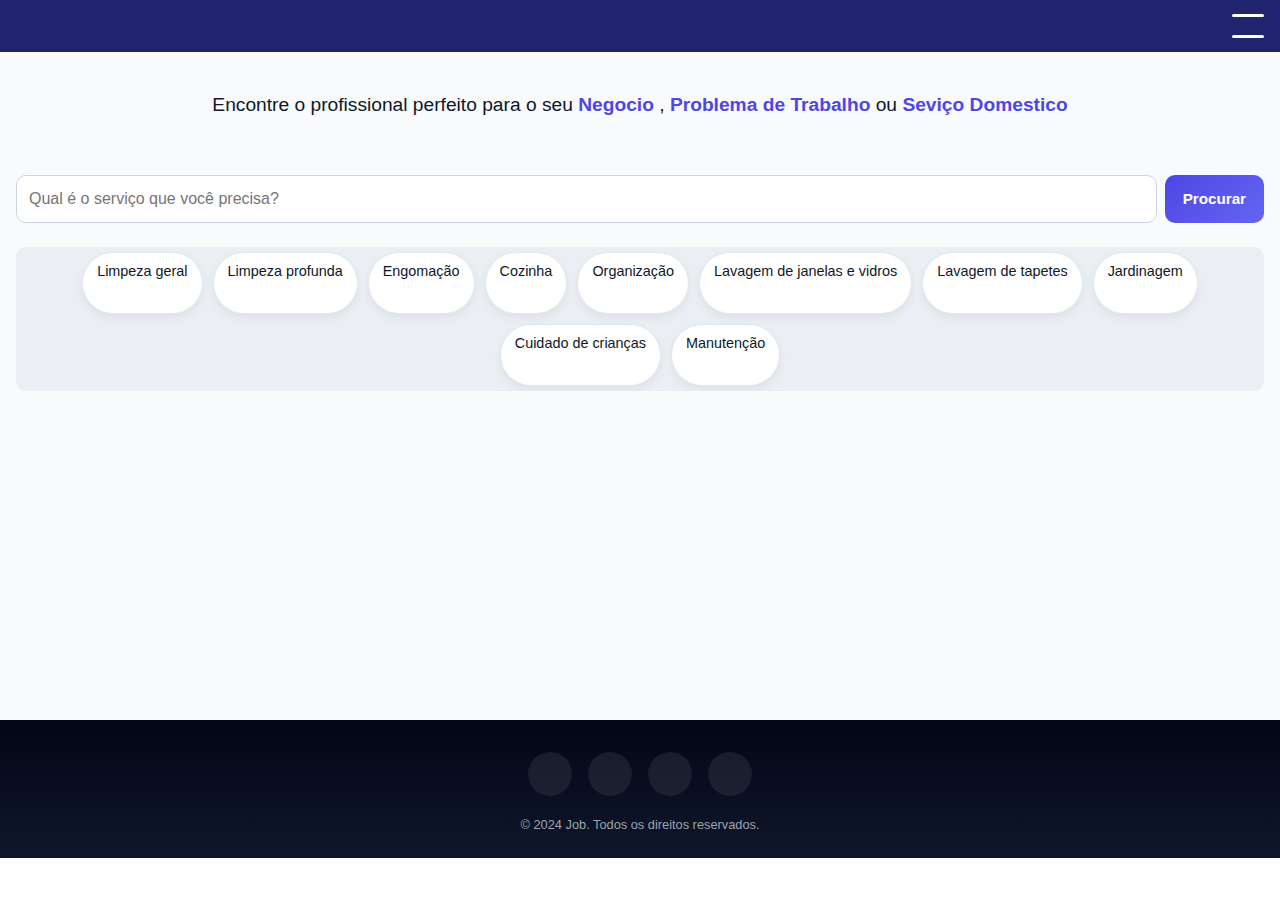
<file: index.html>
<!DOCTYPE html>
<html lang="pt">
<head>
    <meta charset="UTF-8">
    <meta name="viewport" content="width=device-width, initial-scale=1.0">
    <title>Job</title>
    <link rel="stylesheet" href="frontend/css/index.css">
    <link rel='stylesheet' href='https://cdn-uicons.flaticon.com/3.0.0/uicons-brands/css/uicons-brands.css'>
</head>
<body>
    <header>
        <nav class="menu_btn">
            <div class="menu">
                <i></i>
                <i></i>
                <ol class="lista">
                    <li>inicio</li>
                    <li>pesquisar</li>
                    <li>servicos</li>
                    <li>profissionais</li>
                </ol>
            </div>
        </nav>
    </header>

    <main>
        <p>
            Encontre o profissional perfeito para o seu <span class="destaque">Negocio</span> , <span class="destaque">Problema de Trabalho</span> ou <span class="destaque">Seviço Domestico</span>
        </p>

        <form action="frontend/html/sevicos.html" method="get" class="pesquisa_box">
            <input type="text" id="input_pesquisa" name="input_pesquisa" placeholder="Qual é o serviço que você precisa?" required>
            <button type="submit" class="btn_pesquisa" id="btn_pesquisa">Procurar</button>
        </form >

        <div class="sugestoes_servicos">
            <ul id="lista_servicos">
                <li class="li">Limpeza geral</li>
                <li class="li">Limpeza profunda</li>
                <li class="li">Engomação</li>
                <li class="li">Cozinha</li>
                <li class="li">Organização</li>
                <li class="li">Lavagem de janelas e vidros</li>
                <li class="li">Lavagem de tapetes</li>
                <li class="li">Jardinagem</li>
                <li class="li">Cuidado de crianças</li>
                <li class="li">Manutenção</li>

            </ul>
        </div>
    </main>

    <footer class="rodape">
        <div class="contactos" id="contactos">
            <span><i class="fi fi-brands-facebook"></i></span>
            <span><i class="fi fi-brands-instagram"></i></span>
            <span><i class="fi fi-brands-whatsapp"></i></span>
            <span><i class="fi fi-brands-youtube"></i></span>
        </div>

        <p>
            &copy; 2024 Job. Todos os direitos reservados.
        </p>
    </footer>

    <script>

        // codigo javaScript para o menu hamburguer
        const menu = document.querySelector(".menu");

        menu.addEventListener("click", () => {
            menu.classList.toggle("ativo");
        });

        // codigo JavaScript para adicionar funcionalidade de clique nas tags de serviço
        const servico = document.querySelectorAll("#lista_servicos .li");
        console.log(servico);
        const input = document.getElementById("input_pesquisa");

        servico.forEach(function(item) {
            item.addEventListener("click", () => {
                input.value = item.innerText;
                input.focus();
            });
        });
    </script>

</body>
</html>
</file>
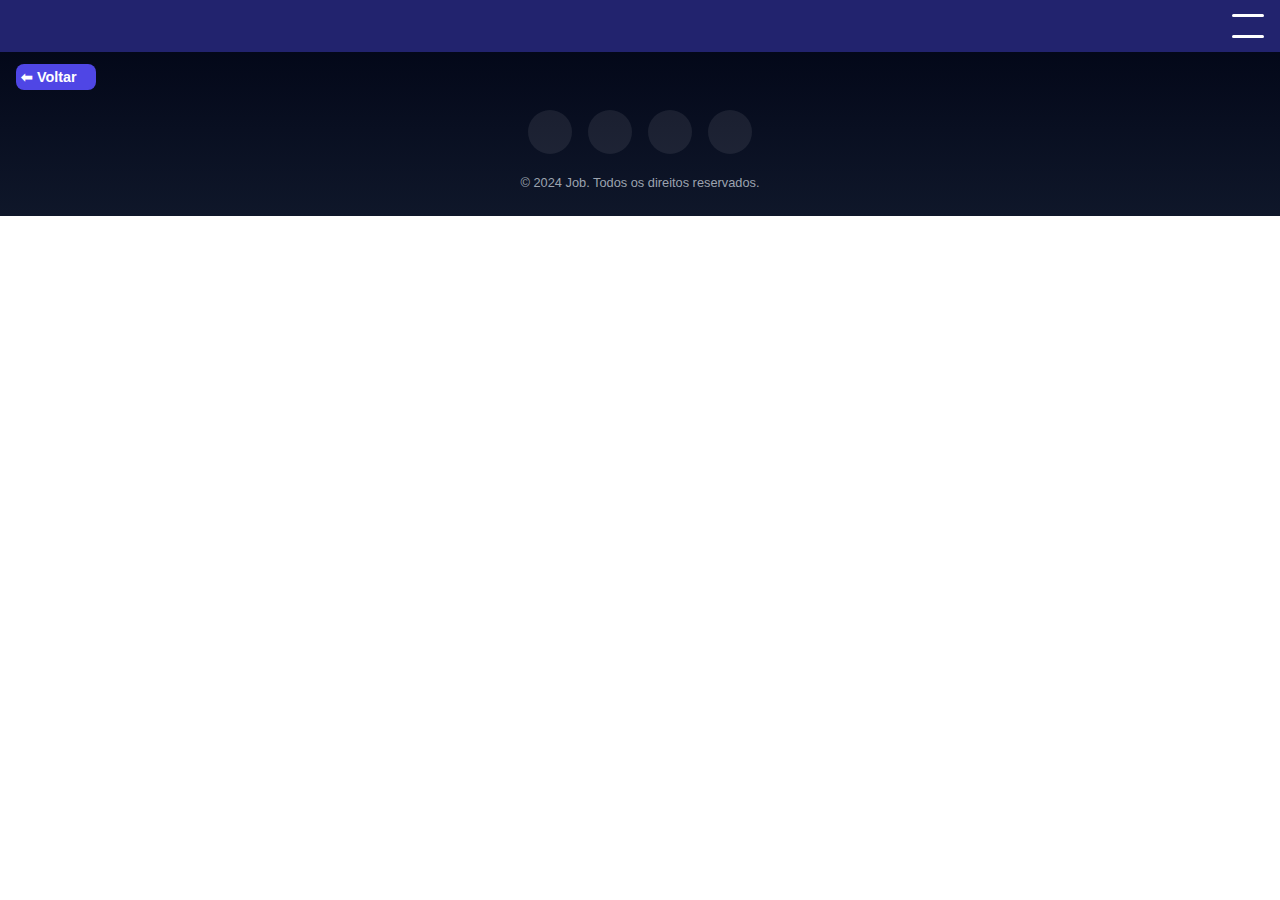
<file: frontend/html/sevicos.html>
<!DOCTYPE html>
<html lang="pt">
<head>
    <meta charset="UTF-8">
    <meta name="viewport" content="width=device-width, initial-scale=1.0">
    <title>Job-Serviços</title>
    <link rel="stylesheet" href="../css/index.css">
    <link rel="stylesheet" href="../css/servico.css">
    <link rel='stylesheet' href='https://cdn-uicons.flaticon.com/3.0.0/uicons-brands/css/uicons-brands.css'>
</head>
<body>
    <header>
        <nav class="menu_btn">
            <div class="menu">
                <i></i>
                <i></i>
                <ol class="lista">
                    <li>Inicio</li>
                    <li>pesquisar</li>
                    <li>servicos</li>
                    <li>profissionais</li>
                </ol>
            </div>
        </nav>
    </header>

    <section class="servicos" id="servicos">
        
    </section>
    
    <footer class="rodape">
        <button onclick="abrirPagina()" class="btn_voltar">⬅ Voltar</button>

        <div class="contactos" id="contactos">
            <span><i class="fi fi-brands-facebook"></i></span>
            <span><i class="fi fi-brands-instagram"></i></span>
            <span><i class="fi fi-brands-whatsapp"></i></span>
            <span><i class="fi fi-brands-youtube"></i></span>
        </div>

        <p>
            &copy; 2024 Job. Todos os direitos reservados.
        </p>
    </footer>

    <script>
        // codigo javaScript para o menu hamburguer
        const menu = document.querySelector(".menu");

        menu.addEventListener("click", () => {
            menu.classList.toggle("ativo");
        });

        function abrirPagina() {
            window.location.href = "../../index.html";
        }

    </script>

    <script src="../js/encontrar_servico.js"></script>
</body>
</html>
</file>
<file: frontend/css/servico.css>
/* Serviços */

.servicos{
    margin-top: 2rem;
}

/* TÍTULO */
h2 {
    margin: 90px ;
    font-size: 1.4rem;
    color: #0f172a;
}

/* CARD */
.resu_servico {
    background: #ffffff;
    margin: 0 16px 24px;
    padding: 18px;
    border-radius: 16px;
    box-shadow: 0 12px 28px rgba(0,0,0,0.08);
    display: flex;
    flex-direction: column;
    gap: 14px;
}

/* PERFIL */
.perfil {
    display: flex;
    align-items: center;
    gap: 12px;
}

/* FOTO */
.perfil img {
    width: 56px;
    height: 56px;
    border-radius: 50%;
    background: #e5e7eb;
    object-fit: cover;
}

/* NOME */
.nome {
    font-size: 1.05rem;
    font-weight: 700;
    color: #0f172a;
    text-transform: capitalize;
}

/* DESCRIÇÃO */
.descricao {
    font-size: 0.95rem;
    color: #475569;
    line-height: 1.6;
}

/* BOTÃO CONTRATAR */
.contratar {
    width: 100%;
    padding: 14px;
    border-radius: 12px;
    border: none;
    background: linear-gradient(135deg, #4f46e5, #6366f1);
    color: #ffffff;
    font-size: 1rem;
    font-weight: 700;
    cursor: pointer;
    transition: 0.3s ease;
}

.contratar:active {
    transform: scale(0.96);
}

/* AVALIAÇÃO */
.avaliacao {
    display: flex;
    align-items: center;
    gap: 8px;
    font-size: 0.85rem;
    color: #64748b;
}

.num_avaliacao {
    font-size: 0.8rem;
}
</file>
<file: frontend/css/index.css>
/* RESET BÁSICO */
* {
    margin: 0;
    padding: 0;
    box-sizing: border-box;
    font-family: "Segoe UI", sans-serif;
}

/* Cabeçalho e filhos */

/* HEADER */
header {
    width: 100%;
    background: #22236e; /* azul empresarial */
    padding: 14px 16px;
    position: fixed;
    top: 0;
    z-index: 1000;
}

/* NAV */
.menu_btn {
    display: flex;
    justify-content: flex-end;
}

/* BOTÃO MENU */
.menu {
    width: 32px;
    height: 24px;
    position: relative;
    cursor: pointer;
}

/* LINHAS DO HAMBÚRGUER */
.menu i {
    display: block;
    width: 100%;
    height: 3px;
    background: #ffffff;
    border-radius: 3px;
    position: absolute;
    left: 0;
    transition: 0.4s ease;
}

.menu i:nth-child(1) {
    top: 0;
}

.menu i:nth-child(2) {
    bottom: 0;
}

/* LISTA DO MENU */
.lista {
    position: fixed;
    top: 56px;
    right: -100%;
    width: 100%;
    height: calc(100vh - 56px);
    background: linear-gradient(180deg, #0f172a, #020617);
    list-style: none;
    padding: 40px 24px;
    transition: 0.4s ease;
}

/* ITENS */
.lista li {
    color: #ffffff;
    font-size: 1.1rem;
    padding: 16px 0;
    border-bottom: 1px solid rgba(255,255,255,0.08);
    text-transform: capitalize;
}

/* ESTADO ATIVO */
.menu.ativo i:nth-child(1) {
    transform: rotate(45deg);
    top: 10px;
}

.menu.ativo i:nth-child(2) {
    transform: rotate(-45deg);
    bottom: 10px;
}

.menu.ativo .lista {
    right: 0;
}


/* main */

main {
    padding: 90px 16px 24px; /* espaço por causa do header fixo */
    background: #f8fafc;
    min-height: 80vh;
}

/* TEXTO PRINCIPAL */
main p {
    font-size: 1.2rem;
    line-height: 1.6;
    color: #0f172a;
    text-align: center;
    margin-bottom: 54px;
    font-weight: 500;
}

/* DESTAQUES */
.destaque {
    color: #4f46e5;
    font-weight: 700;
}

/* BOX DE PESQUISA */
.pesquisa_box {
    display: flex;
    gap: 8px;
    margin-bottom: 24px;
}

/* INPUT */
.pesquisa_box input {
    flex: 1;
    padding: 14px 12px;
    font-size: 1rem;
    border-radius: 10px;
    border: 1px solid #cbd5e1;
    outline: none;
    transition: 0.3s;
}

.pesquisa_box input:focus {
    border-color: #4f46e5;
    box-shadow: 0 0 0 3px rgba(79,70,229,0.15);
}

/* BOTÃO */
.btn_pesquisa {
    padding: 14px 18px;
    background: linear-gradient(135deg, #4f46e5, #6366f1);
    color: #ffffff;
    border: none;
    border-radius: 10px;
    font-size: 0.95rem;
    font-weight: 600;
    cursor: pointer;
    transition: 0.3s;
}

.btn_pesquisa:active {
    transform: scale(0.96);
}

/* SUGESTÕES */
.sugestoes_servicos {
    margin-top: 10px;
}

/* LISTA FLEX */
.sugestoes_servicos ul {
    background-color: #e1e6eb94;
    border-radius: 10px;
    display: flex;
    padding: 5px;
    justify-content: center;
    flex-wrap: wrap;
    gap: 10px;
    list-style: none;
    overflow: scroll;
    height: 9rem;
}

/* TAGS DE SERVIÇO */
.sugestoes_servicos li {
    padding: 10px 14px;
    background: #ffffff;
    border-radius: 999px;
    font-size: 0.9rem;
    color: #0f172a;
    box-shadow: 0 4px 10px rgba(0,0,0,0.06);
    border: 1px solid #e2e8f0;
    cursor: pointer;
    transition: 0.3s;
}

.sugestoes_servicos li:hover {
    background: #4f46e5;
    color: #ffffff;
}


/* RODAPÉ */
.rodape {
    background: linear-gradient(180deg, #020617, #0f172a);
    padding: 32px 16px 24px;
    color: #e5e7eb;
    text-align: center;
}

.btn_voltar{
    padding: 5px;
    width: 80px;
    border-radius: 8px;
    border: none;
    background-color: #4f46e5;
    color: #ffffff;
    font-size: 0.9rem;
    font-weight: 600;
    cursor: pointer;
    transition: 0.3s ease;
    margin-bottom: 20px;
    display: flex;
}

/* CONTACTOS */
.contactos {
    display: flex;
    justify-content: center;
    gap: 16px;
    margin-bottom: 20px;
}

/* ICONES */
.contactos span {
    width: 44px;
    height: 44px;
    background: rgba(255,255,255,0.08);
    border-radius: 50%;
    display: flex;
    align-items: center;
    justify-content: center;
    font-size: 0.75rem;
    color: #ffffff;
    cursor: pointer;
    transition: 0.3s ease;
}

/* EFEITO HOVER / TOQUE */
.contactos span:active {
    background: #4f46e5;
    transform: scale(0.92);
}

/* TEXTO */
.rodape p {
    font-size: 0.8rem;
    color: #9ca3af;
    line-height: 1.4;
}
</file>
